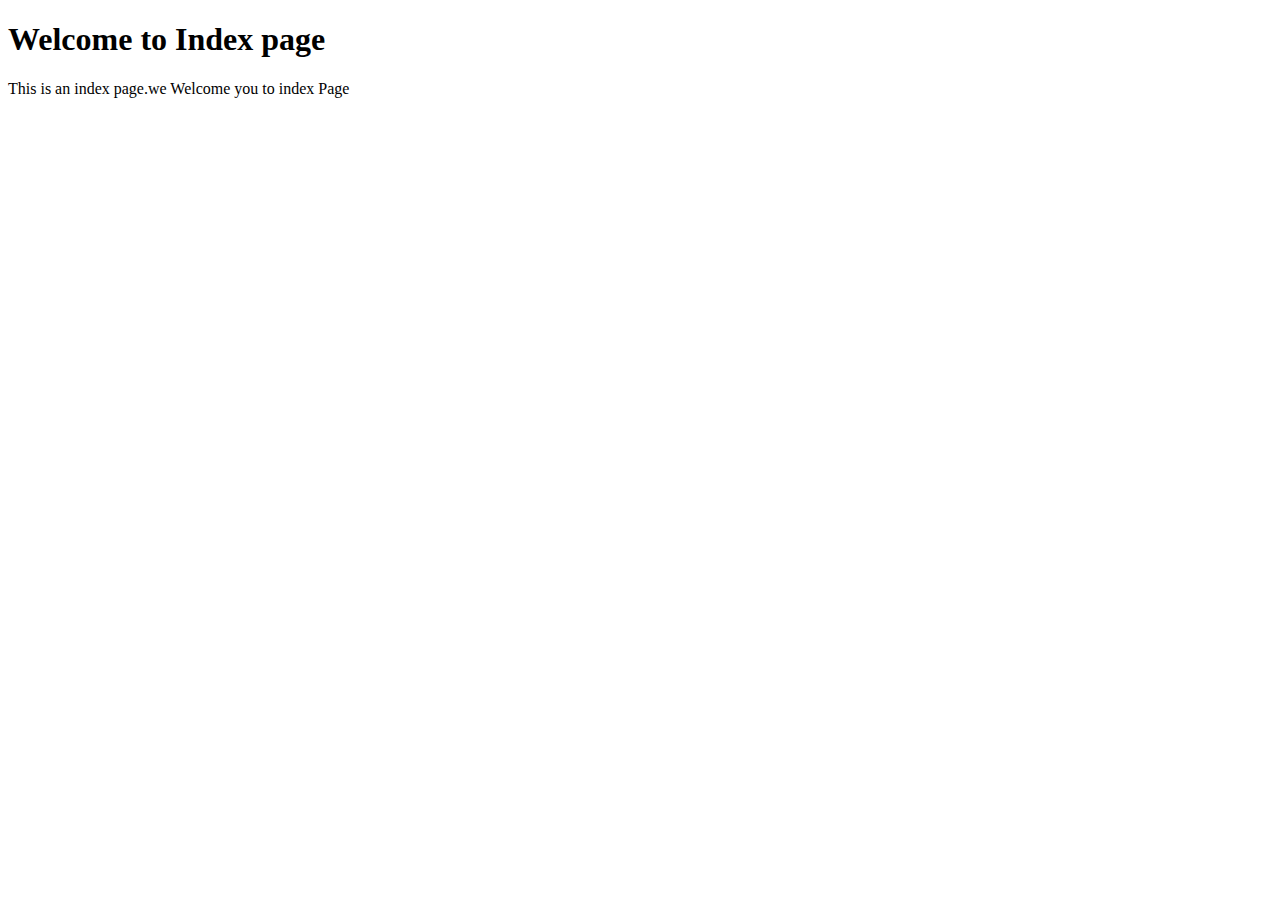
<file: Miniproject_week_03/index.html>
<!DOCTYPE html>
<html lang="en">
<head>
    <meta charset="UTF-8">
    <meta http-equiv="X-UA-Compatible" content="IE=edge">
    <meta name="viewport" content="width=device-width, initial-scale=1.0">
    <title>index</title>
</head>
<body>
    <h1>Welcome to Index page</h1>
    <p>
        This is an index page.we Welcome you to index Page
    </p>
    
</body>
</html>
</file>
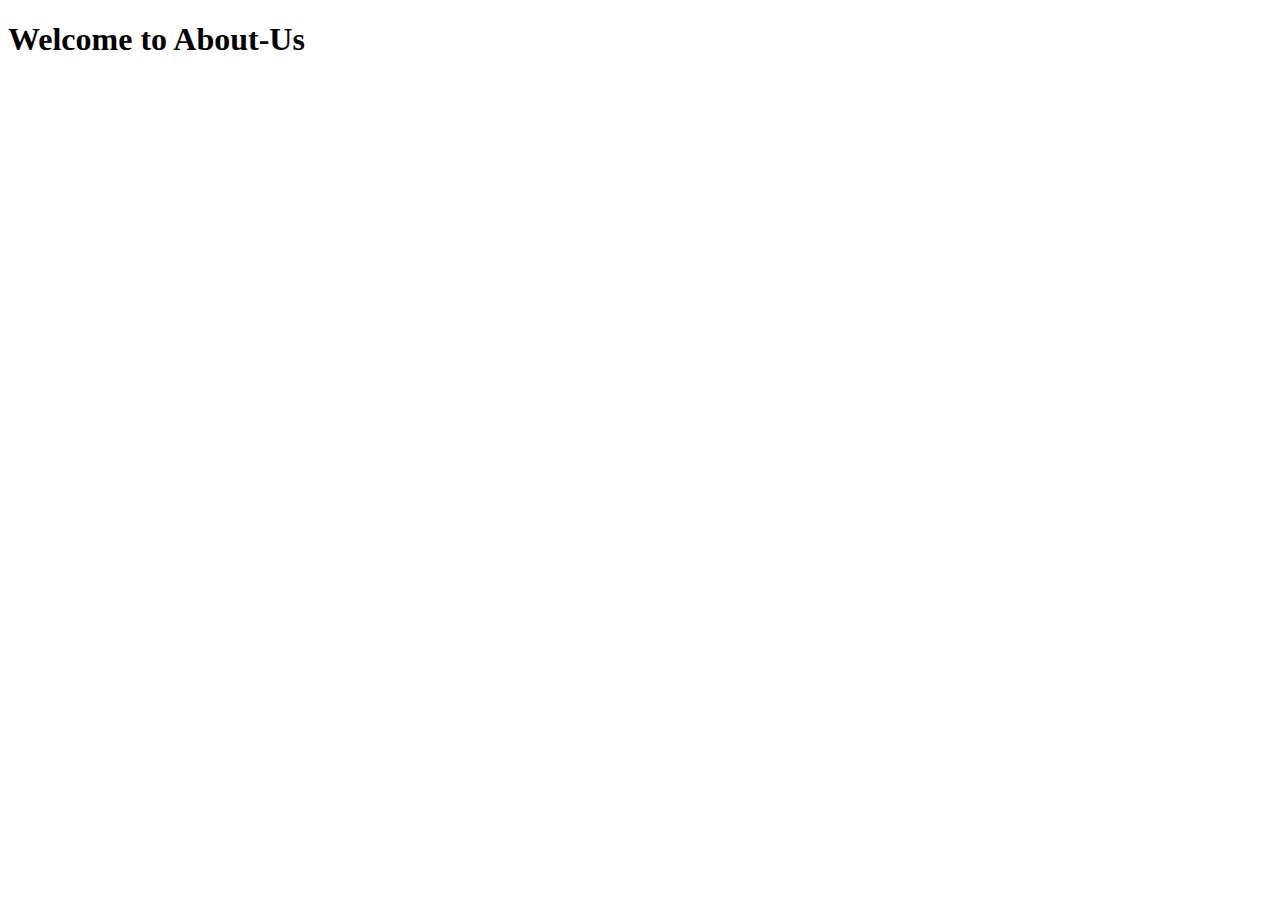
<file: Miniproject_week_03/about-us.html>
<!DOCTYPE html>
<html lang="en">
<head>
    <meta charset="UTF-8">
    <meta http-equiv="X-UA-Compatible" content="IE=edge">
    <meta name="viewport" content="width=device-width, initial-scale=1.0">
    <title>About-Us</title>
</head>
<body>
    <h1>Welcome to About-Us</h1>
</body>
</html>
</file>
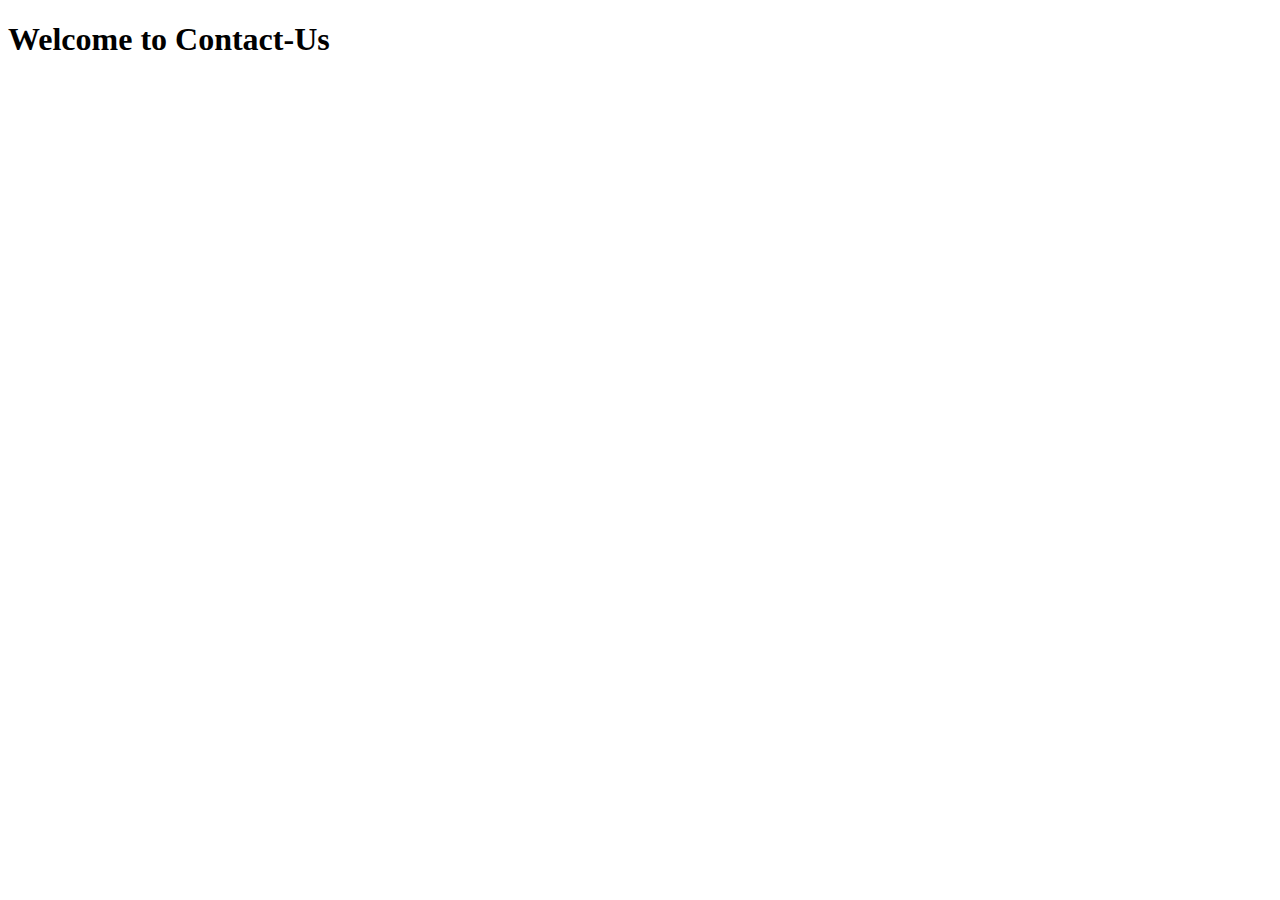
<file: Miniproject_week_03/Contact.html>
<!DOCTYPE html>
<html lang="en">
<head>
    <meta charset="UTF-8">
    <meta http-equiv="X-UA-Compatible" content="IE=edge">
    <meta name="viewport" content="width=device-width, initial-scale=1.0">
    <title>Contact-Us</title>
</head>
<body>
    <h1>Welcome to Contact-Us</h1>
</body>
</html>
</file>
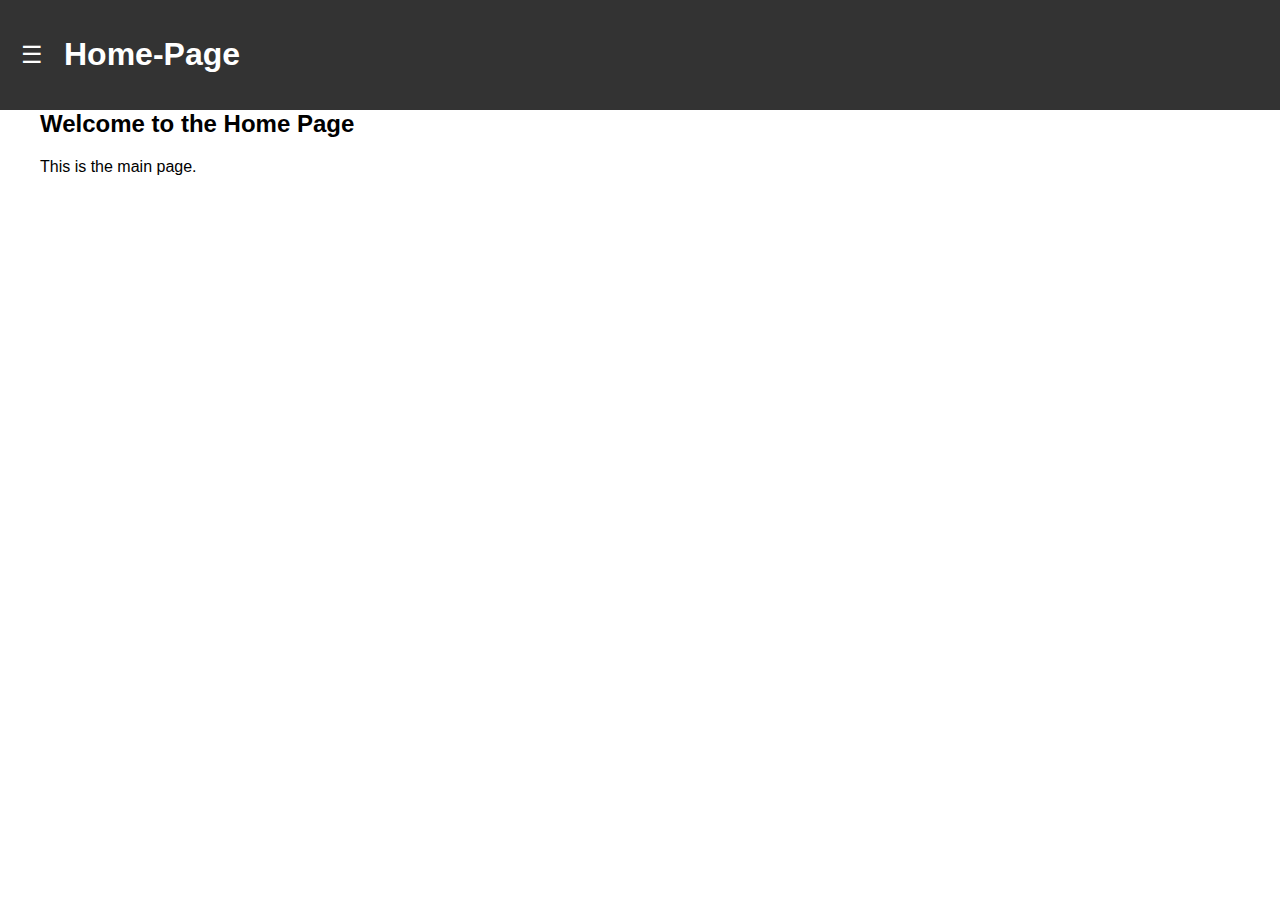
<file: Miniproject_week_03/mininprjct_week_03.html>
<!DOCTYPE html>
<html lang="en">
<head>
    <meta charset="UTF-8">
    <meta name="viewport" content="width=device-width, initial-scale=1.0">
    <title>Home - Interactive Sidebar Menu</title>
    <link rel="stylesheet" href="styles.css">
    <script defer src="script.js"></script>
   
    
</head>
<body>
    <nav class="navbar">
        <button class="menu-toggle" id="menuToggle">☰</button>
        <h1>Home-Page</h1>
    </nav>
    
    <div class="sidebar" id="sidebar">
        <ul>
            <li><a href="index.html">Home</a></li>
            <li><a  href="about-us.html">About-Us</a></li>
            <li><a  href="Contact.html">Contact-Us</a></li>
        </ul>
    </div>
    
    <main>
        <section>
            <h2>Welcome to the Home Page</h2>
            <p>This is the main  page.</p>
        </section>
    </main>
</body>
</html>
</file>
<file: Miniproject_week_03/styles.css>
body {
    font-family: Arial, sans-serif;
    margin: 0;
    padding: 0;
    display: flex;
}
.navbar {
    position: fixed;
    top: 0;
    width: 100%;
    background: #333;
    color: white;
    padding: 15px;
    display: flex;
    align-items: center;
}
.menu-toggle {
    background: none;
    border: none;
    color: white;
    font-size: 24px;
    cursor: pointer;
    margin-right: 15px;
}
.sidebar {
    width: 250px;
    background: #222;
    color: white;
    height: 100vh;
    position: fixed;
    left: -250px;
    transition: left 0.3s ease;
    padding-top: 60px;
}
.sidebar ul {
    list-style: none;
    padding: 0;
}
.sidebar ul li {
    padding: 15px;
}
.sidebar ul li a {
    color: white;
    text-decoration: none;
}
main {
    margin-left: 20px;
    padding: 60px 20px;
    flex: 1;
}
section {
    margin: 50px 0;
}
.show-sidebar {
    left: 0;
}
</file>
